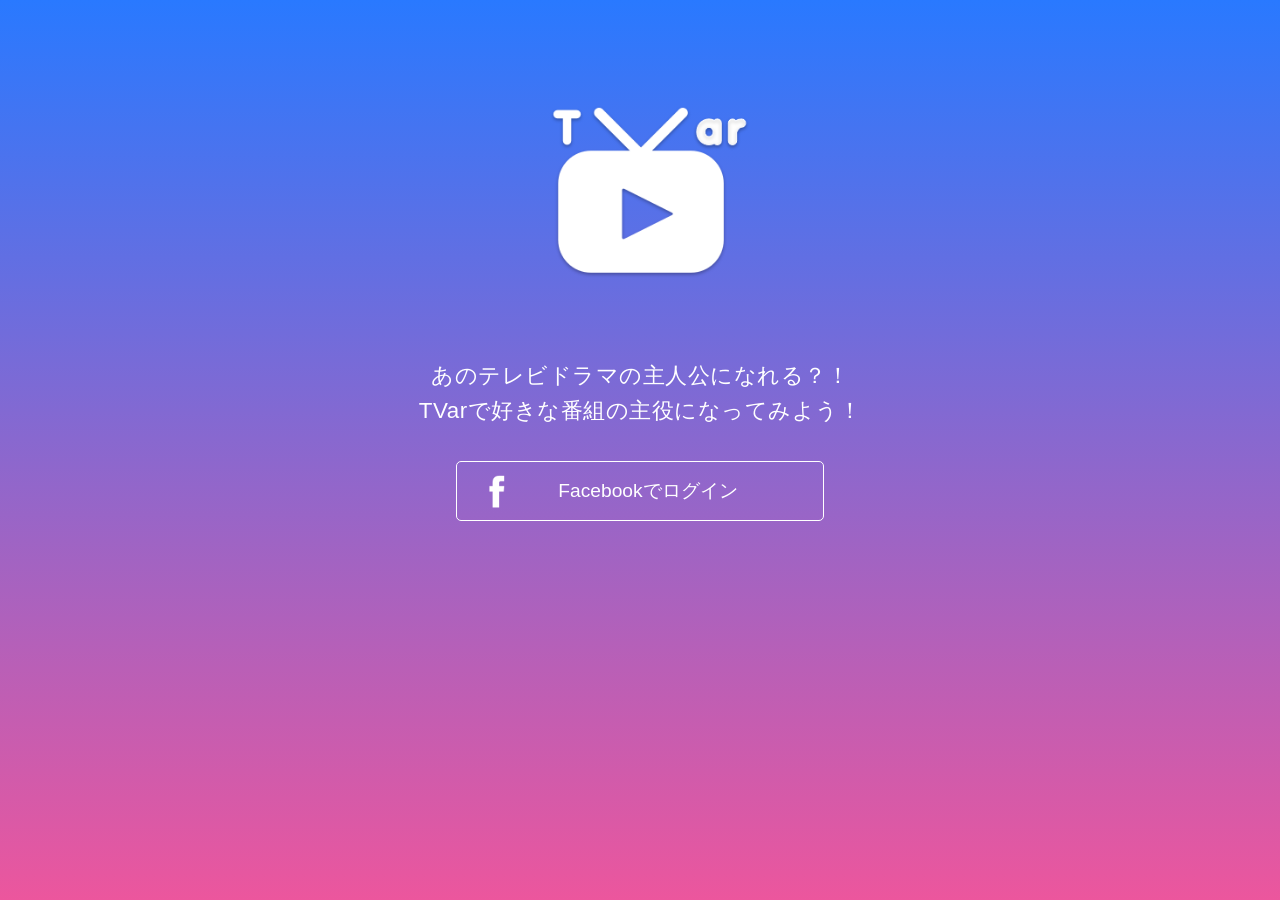
<file: html/index.html>
<!doctype html>
<html>
<head>
<meta charset="utf-8">
<title>TVar</title>
<link rel="stylesheet" href="files/css/style.css">
</head>

<body>

	<section id="all">
		<header id="header">
			<h1><img src="files/img/logo.png"></h1>
		</header>
		<section id="login">
			<p>あのテレビドラマの主人公になれる？！<br>TVarで好きな番組の主役になってみよう！</p>
			<button>Facebookでログイン</button>
		</section>
		<section id="main">
			<h2><em>最新動画</em><span>New Movies</span></h2>
			<ul id="movies"></ul>
		</section>
	</section>
  
<script src="files/js/core/jquery.js"></script>
<script src="files/js/core/jquery.easing.js"></script>
<script src="files/js/core/jquery.xdomainajax.js"></script>
<script src="files/js/script.js"></script>

</body>
</html>
</file>
<file: html/files/css/style.css>
@charset "UTF-8";

@import "common/base.css";

/*-------------------------------------------------------------------------
	All
/*-----------------------------------------------------------------------*/
html {
	min-height: 100%;
	background: linear-gradient(#2979ff,#ec569d);
	font-size: 16px;
}

@media screen and (max-width: 640px) {

	html {
		font-size: 12px;
	}

}

#all {
	padding: 2%;
}

/*-------------------------------------------------------------------------
	Header
/*-----------------------------------------------------------------------*/
#header {
	margin: 1rem 0 2rem 0;
}

	#header h1 {
		width: 200px;
		margin: 5rem auto 0 auto;
		color: #ff2967;
		text-align: center;
	}

		#header h1 img {
			position: relative;
			left: 10px;
			width: 100%;
		}

/*-------------------------------------------------------------------------
	Login
/*-----------------------------------------------------------------------*/
#login {
	margin: 5rem 0;
	text-align: center;
}

	#login p {
		margin: 0 auto 2rem auto;
		color: #fff;
		font-size: 1.4rem;
	}

	#login button {
		width: 30%;
		padding: 1rem;
		border: 1px solid #fff;
		border-radius: 5px;
		background: transparent url(../img/facebook.png) no-repeat 2rem center;
		background-size: 1rem;
		color: #fff;
		font-size: 1.2rem;
		text-indent: 1rem;
		cursor: pointer;
	}

	#login button:hover {
		background-color: #65d6d8;
	}

@media screen and (max-width: 640px) {

	#login p,
	#login button {
		width: 90%;
	}

	#login p {
		font-size: 1rem;
	}

}

/*-------------------------------------------------------------------------
	Main
/*-----------------------------------------------------------------------*/
#main {
	display: none;
	min-height: 300px;
	padding: 2% 2% 0 2%;
	background: rgba(255,255,255,.6);
}

	#main h2 {
		position: relative;
		margin-bottom: 2%;
		border-bottom: 2px solid #000;
	}

		#main h2 em {
			font-size: 1.6rem;
		}

		#main h2 span {
			position: absolute;
			right: 0;
			bottom: 0;
			padding: 2px 8px;
			background: #ff2967;
			color: #fff;
			font-size: .8rem;
		}

	#movies {
		width: 100%;
	}

		#movies .movie {
			position: relative;
			float: left;
			width: 45%;
			margin-bottom: 2%;
			padding: 2%;
			box-shadow: 0 1px 3px rgba(0,0,0,.2);
			background: #fff;
		}

		#movies .movie:nth-child(even) {
			float: right;
		}

			#movies .movie .frame {
				overflow: hidden;
				position: relative;
				height: 300px;
				margin-bottom: 1rem;
				background: #000 url(../img/loading.gif) no-repeat center center;
				text-align: center;
				cursor: pointer;
			}

				#movies .movie .frame .video {
					position: relative;
				}

				#movies .movie .frame .button {
					position: absolute;
					left: 50%;
					top: 50%;
					z-index: 100;
				}

					#movies .movie .frame .button button {
						opacity: 0;
						border: none;
						border-radius: 50%;
						background: #ff2967;
						color: #fff;
						font-size: 1.6rem;	
					}

					#movies .movie .frame:hover .button button {
						opacity: 1 !important;
					}

			#movies .movie .info {
				position: relative;
				margin-bottom: 1rem;
			}

				#movies .movie .info .name {
					padding: .5rem 0 .5rem 2rem;
					background: url(../img/icon.png) no-repeat left center;
					background-size: 1.4rem;
				}

					#movies .movie .info .name span {
						display: block;
						max-width: 85%;
						height: 1rem;
						line-height: 1;
					}

				#movies .movie .info .author {
					position: absolute;
					right: 0;
					bottom: .5rem;
					color: #9fa7ae;
					font-size: .7rem;
				}

					#movies .movie .info .author span {
						margin-left: .5rem;
					}

			#movies .movie .update,
			#movies .movie .view {
				float: left;
				margin-bottom: 1rem;
				font-size: .8rem;
				line-height: 1rem;
			}

				#movies .movie .update em,
				#movies .movie .view em {
					margin-right: .5rem;
					padding: .3rem .5rem;
					border-radius: 3px;
					color: #fff;
					font-size: .7rem;
				}

			#movies .movie .update {
				margin-right: 2rem;
				color: #65d6d8;
			}

				#movies .movie .update em {
					background: #65d6d8;
				}

			#movies .movie .view {
				color: #ff2967;
			}

				#movies .movie .view em {
					background: #ff2967;
				}

				#movies .movie .view span {
					font-weight: bold;
				}

			#movies .movie .comment {
				overflow: scroll;
				clear: both;
				height: 4rem;
				margin-bottom: 2%;
				padding: 1%;
				background: #f8f8f8;
				font-size: .8rem;
			}

				#movies .movie .comment li {
					margin: 0 2%;
					padding: 1% 0;
					border-bottom: 1px dotted #aaa;
				}

				#movies .movie .comment li:last-child {
					border-bottom: 0;
				}

			#movies .movie .message {
				clear: both;
				position: relative;
			}

				#movies .movie .message input,
				#movies .movie .message button {
					font-size: .8rem;
				}

				#movies .movie .message input {
					float: left;
					width: 100%;
					padding: 2% 0;
					border: none;
					background: #fff;
				}

				#movies .movie .message span {
					position: absolute;
					right: 0;
					top: 0;
					border-left: .5rem solid #fff;
					background: #fff;
				}

					#movies .movie .message span button {
						display: inline-block;
						padding: 6px 10px;
						border: none;
						border-radius: 3px;
						background: #aaa;
						color: #fff;
					}

					#movies .movie .message span button.ready {
						background-color: #2979ff;
						cursor: pointer;
					}

@media screen and (max-width: 640px) {

	#movies .movie {
		float: none !important;
		width: 96%;
		margin-bottom: 2rem;
	}

}
</file>
